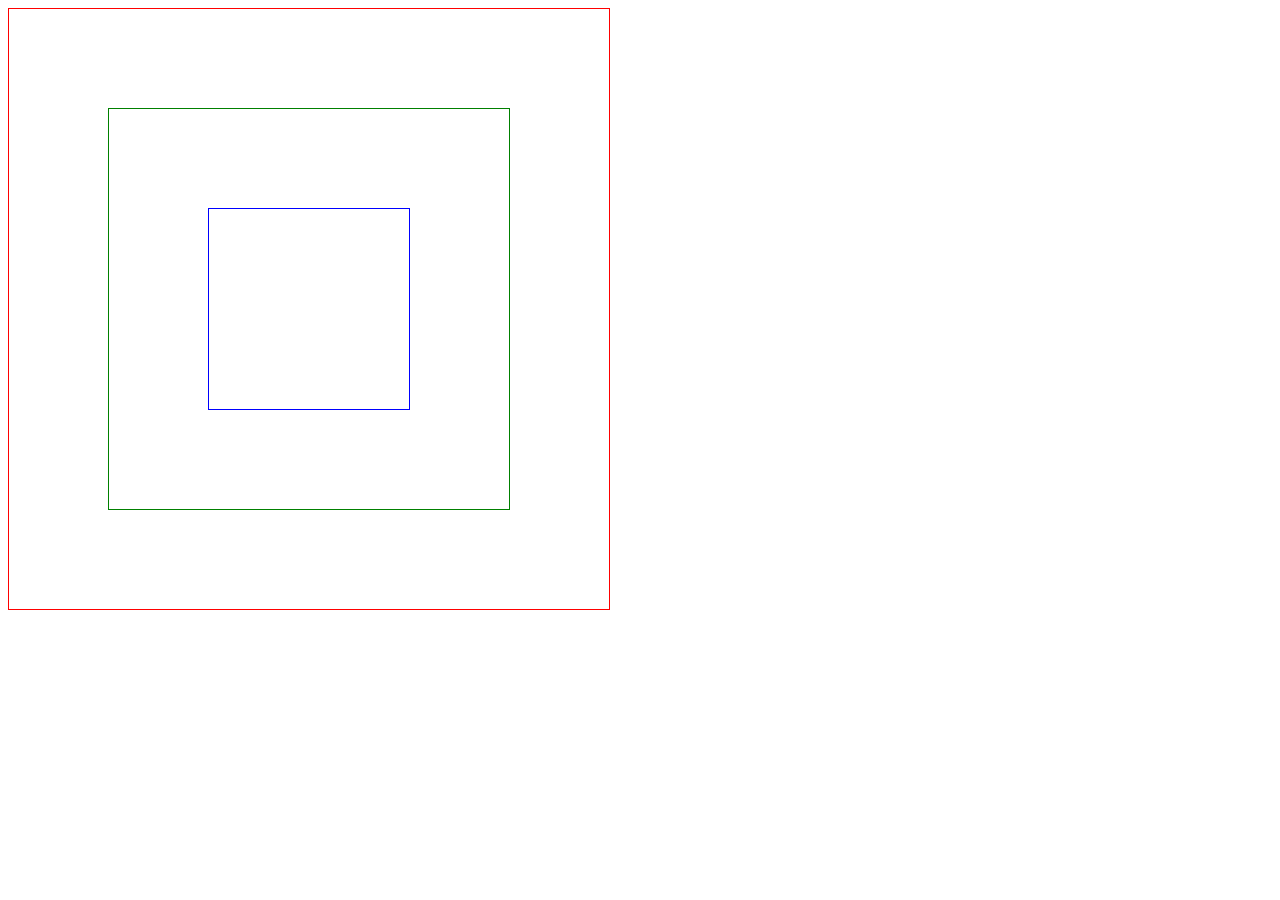
<file: index.html>
<!DOCTYPE html>
<html lang="en">
  <head>
    <meta charset="UTF-8" />
    <meta name="viewport" content="width=device-width, initial-scale=1.0" />
    <title>Document</title>
    <style>
      #grandParent {
        width: 600px;
        height: 600px;
        border: 1px solid red;
        display: flex;
        align-items: center;
        justify-content: center;
        flex-direction: column;
      }
      #parents {
        width: 400px;
        height: 400px;
        border: 1px solid green;
        display: flex;
        align-items: center;
        justify-content: center;
        flex-direction: column;
      }
      #grandChild {
        width: 200px;
        height: 200px;
        border: 1px solid blue;
        display: flex;
        align-items: center;
        justify-content: center;
        flex-direction: column;
      }
    </style>
  </head>
  <body>
    <div id="grandParent">
     
      <div id="parents">
        
        <div id="grandChild"></div>
      </div>
    </div>

    <!-- <script src="promise.js"> -->

    <!-- </script> -->
  </body>
  <!-- <script src="event.js"></script> -->
  <script src="promise.js"></script>
</html>
</file>
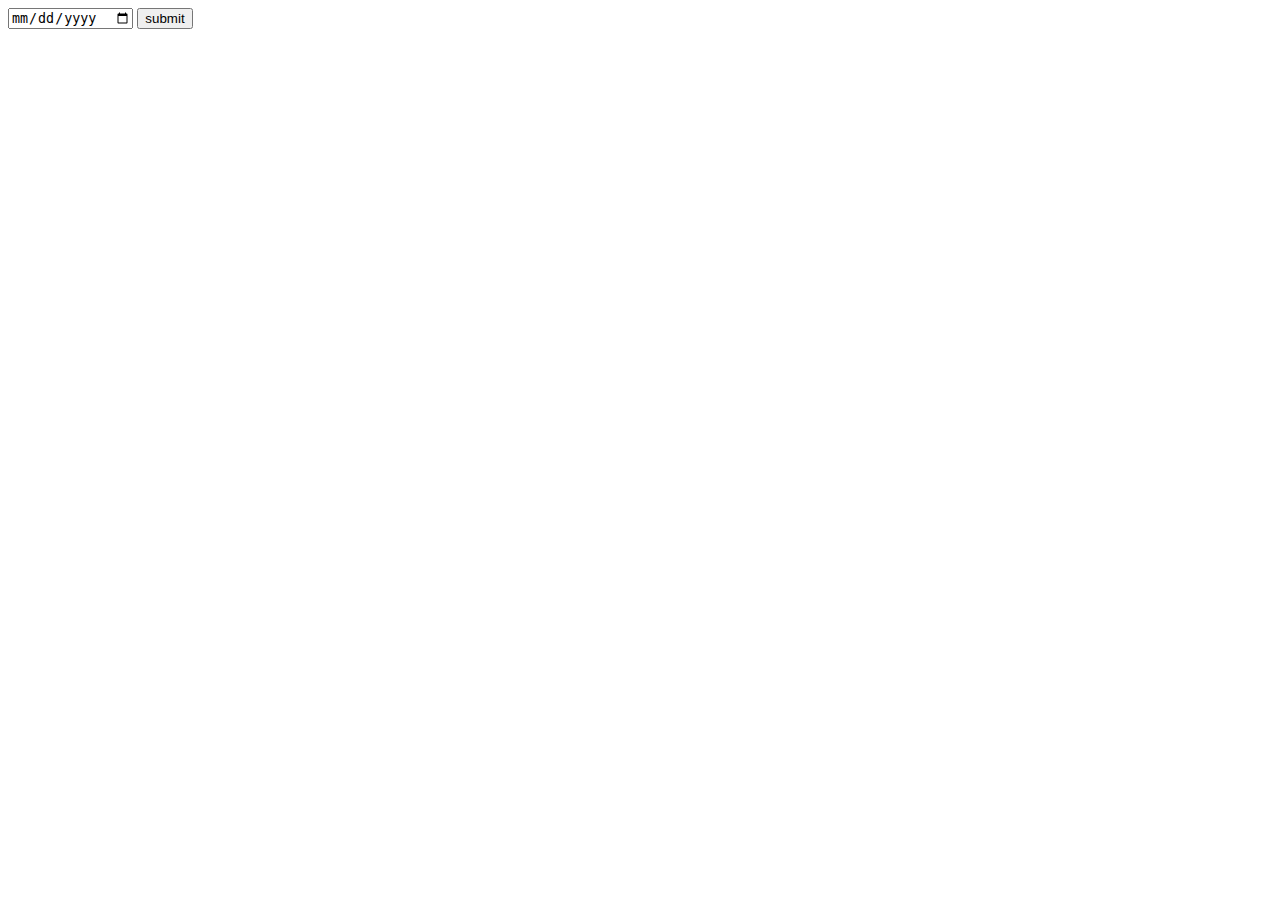
<file: age calculator/index.html>
<!DOCTYPE html>
<html lang="en">
  <head>
    <meta charset="UTF-8" />
    <meta name="viewport" content="width=device-width, initial-scale=1.0" />
    <title>Document</title>
  </head>
  <body>
    <input type="date" id="userInput" />
    <button class="btn" id="btn">submit</button>
    <script>
      btn.addEventListener('click', () => {
        const value = userInput.value
        console.log(value)
        const dob = new Date(value)
        console.log(dob)
        const dobYear = dob.getFullYear()
        console.log(dobYear)
        const dobMonth = dob.getMonth()
        console.log(dobMonth)
        const dobDate = dob.getDate()
        console.log(dobDate)
        const now = new Date()
        var currentYear = now.getFullYear()
        var currentMonth = now.getMonth()
        var currentDate = now.getDate()
        console.log(currentYear)
        console.log(currentMonth)
        console.log(currentDate)
        let yearAge = currentYear - dobYear
        let monthAge
        let dateAge
        if (currentMonth >= dobMonth) {
          monthAge = currentMonth - dobMonth
        } else {
          yearAge--
          monthAge = 12 + currentMonth - dobMonth
        }
        if (currentDate >= dobDate) {
          dateAge = currentDate - dobDate
        } else {
          monthAge--
          dateAge = 31 + currentDate - dobDate
          if (monthAge <= 0) {
            monthAge = 11
            yearAge--
          }
        }

        console.log('years', yearAge)
        console.log('month', monthAge)
        console.log('date', dateAge)
      })

    </script>
  </body>
</html>
</file>
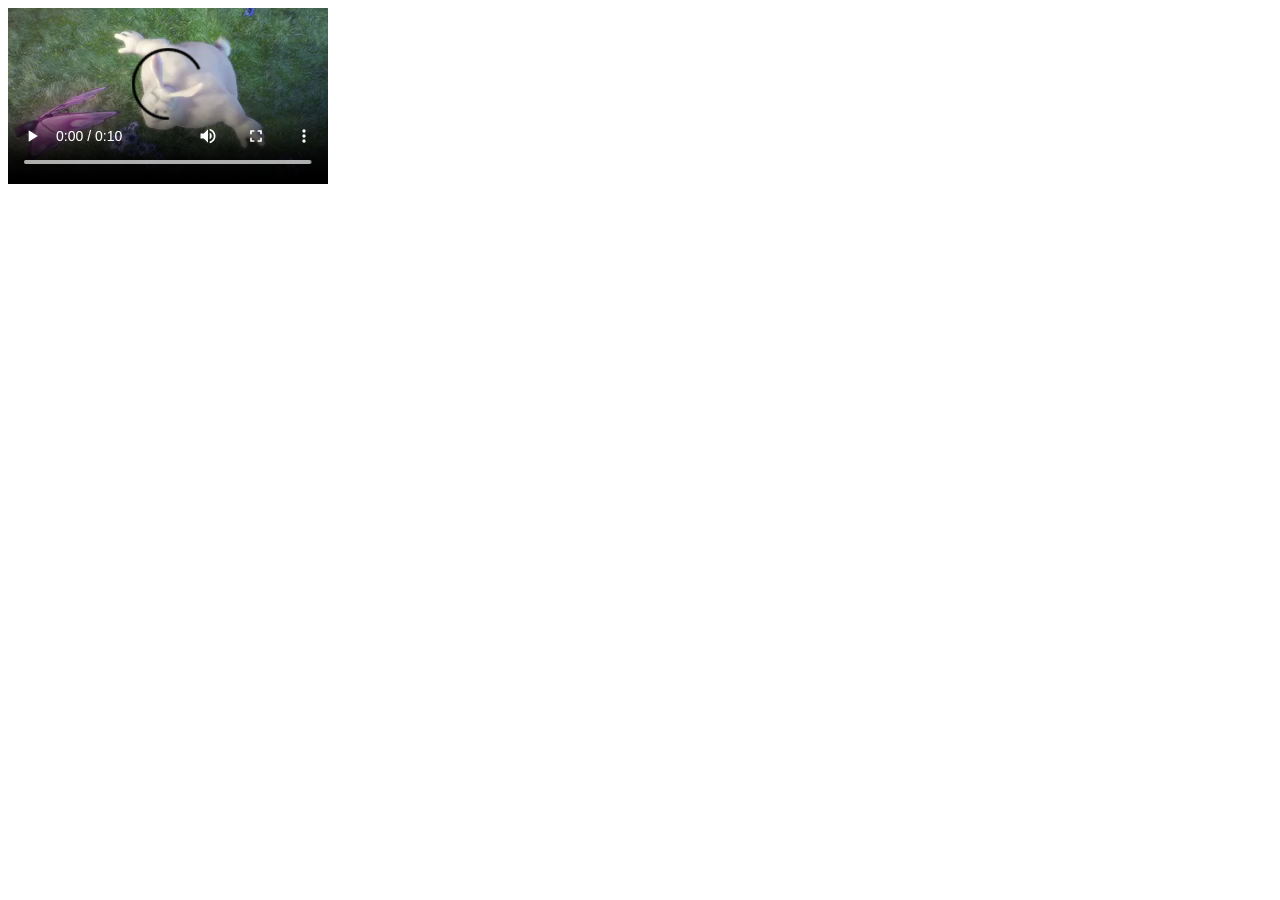
<file: assgnment/index.html>
<!DOCTYPE html>
<html lang="en">
<head>
    <meta charset="UTF-8">
    <meta name="viewport" content="width=device-width, initial-scale=1.0">
    <title>Document</title>
</head>
<body>
    <video src="mov_bbb.mp4" controls></video>
    <script>
        x=5;
        console.log(x)
        var x;
        
    </script>
</body>
</html>
</file>
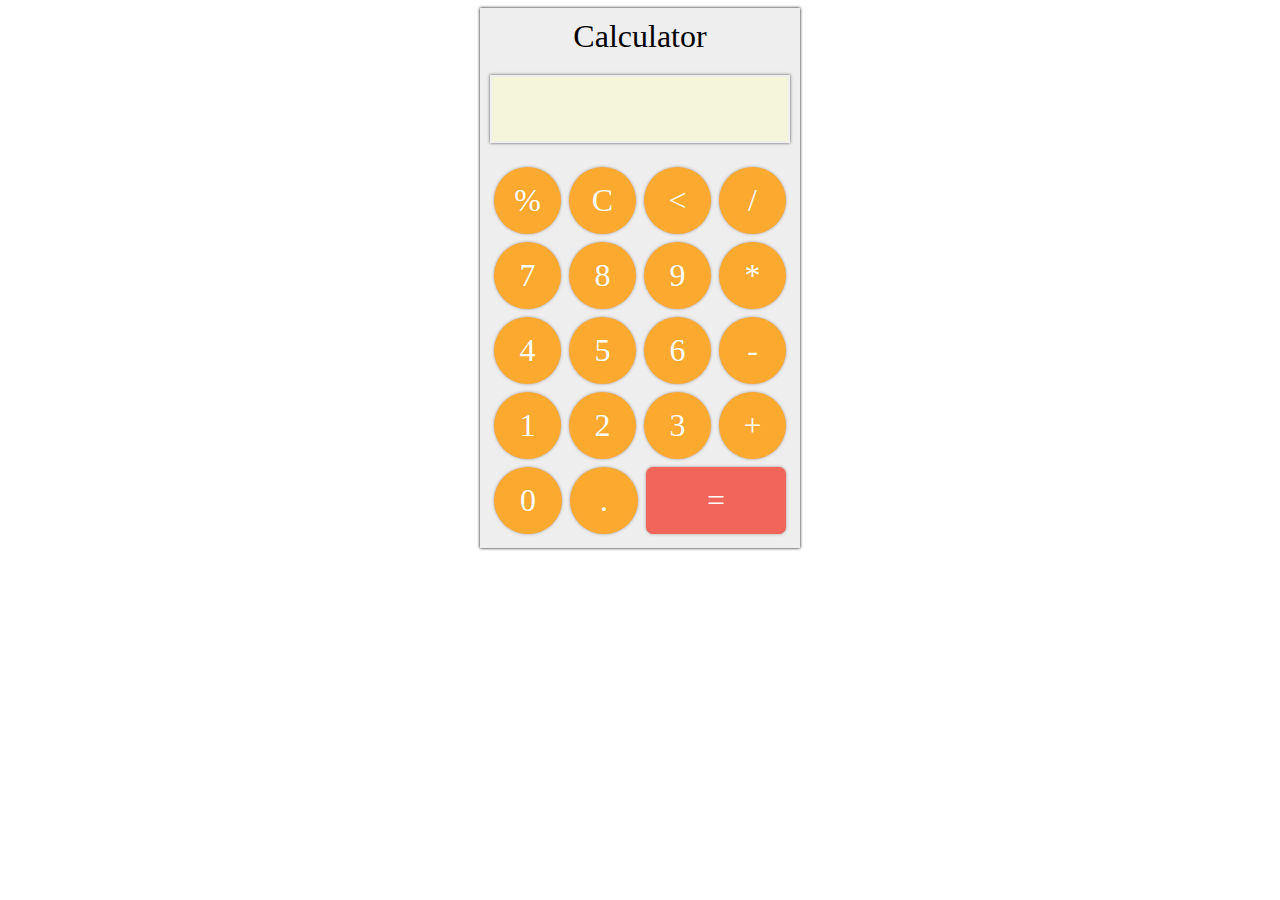
<file: calculator/index.html>
<!DOCTYPE html>
<html lang="en">
<head>
    <meta charset="UTF-8">
    <meta name="viewport" content="width=device-width, initial-scale=1.0">
    <title>Document</title>
    <style>
        #calculator {
  width: 300px;
  margin: 0 auto;
  padding: 10px;
  background: #eee;
  box-shadow: 0 0 3px;
}

/* Calculate Area Style */
#calc-area {
  display: flex;
  justify-content: center;
  align-items: center;
  flex-wrap: wrap;
}

#calc-area > span,
#calc-area > textarea {
  display: inline-flex;
  flex: 100%;
  justify-content: center;
  margin-bottom: 20px;
}

#calc-area > textarea {
  border: 2px solid #eee;
  background: beige;
  box-shadow: 0 0 3px;
  min-height: 60px;
  resize: none;
  font-size: 1.8em;
  letter-spacing: 2.5px;
}

#calc-area > span {
  font-size: 2em;
}

/* Button area style */
#button-area {
  padding: 10px 0;
}

.button-group {
  display: flex;
  align-items: center;
  justify-content: center;
}

.button-group > span {
  display: inline-flex;
  flex: 1 1;
  padding: 15px 10px;
  justify-content: center;
  align-items: center;
  background: #ff9800;
  margin: 4px;
  border-radius: 50%;
  color: #fff;
  font-size: 2em;
  box-shadow: 0 0 3px #968585;
  transition: all 0.2s ease;
  opacity: 0.8;
  cursor: pointer;
}

.button-group > span.calc {
  flex: 2.5;
  border-radius: 7px;
  background: #f44336;
}

.button-group > span:hover {
  opacity: 1;
}
    </style>
</head>
<body>
    <div id="calculator">
    <section id="calc-area">
        <span>Calculator</span>
        <textarea id="view" disabled></textarea>
    </section>
    <!-- Button Area -->
    <section id="buttons-area">
        <div class="button-group">
            <span class="opr">%</span>
            <span class="clear">C</span>
            <span class="delete"><</span>
            <span class="opr">/</span>
        </div>
        <div class="button-group">
            <span class="num">7</span>
            <span class="num">8</span>
            <span class="num">9</span>
            <span class="opr">*</span>
        </div>
        <div class="button-group">
            <span class="num">4</span>
            <span class="num">5</span>
            <span class="num">6</span>
            <span class="opr">-</span>
        </div>
        <div class="button-group">
            <span class="num">1</span>
            <span class="num">2</span>
            <span class="num">3</span>
            <span class="opr">+</span>
        </div>
        <div class="button-group">
            <span class="num">0</span>
            <span class="num">.</span>
            <span class="calc">=</span>
        </div>
    </section>
</div>

</body>
</html>
</file>
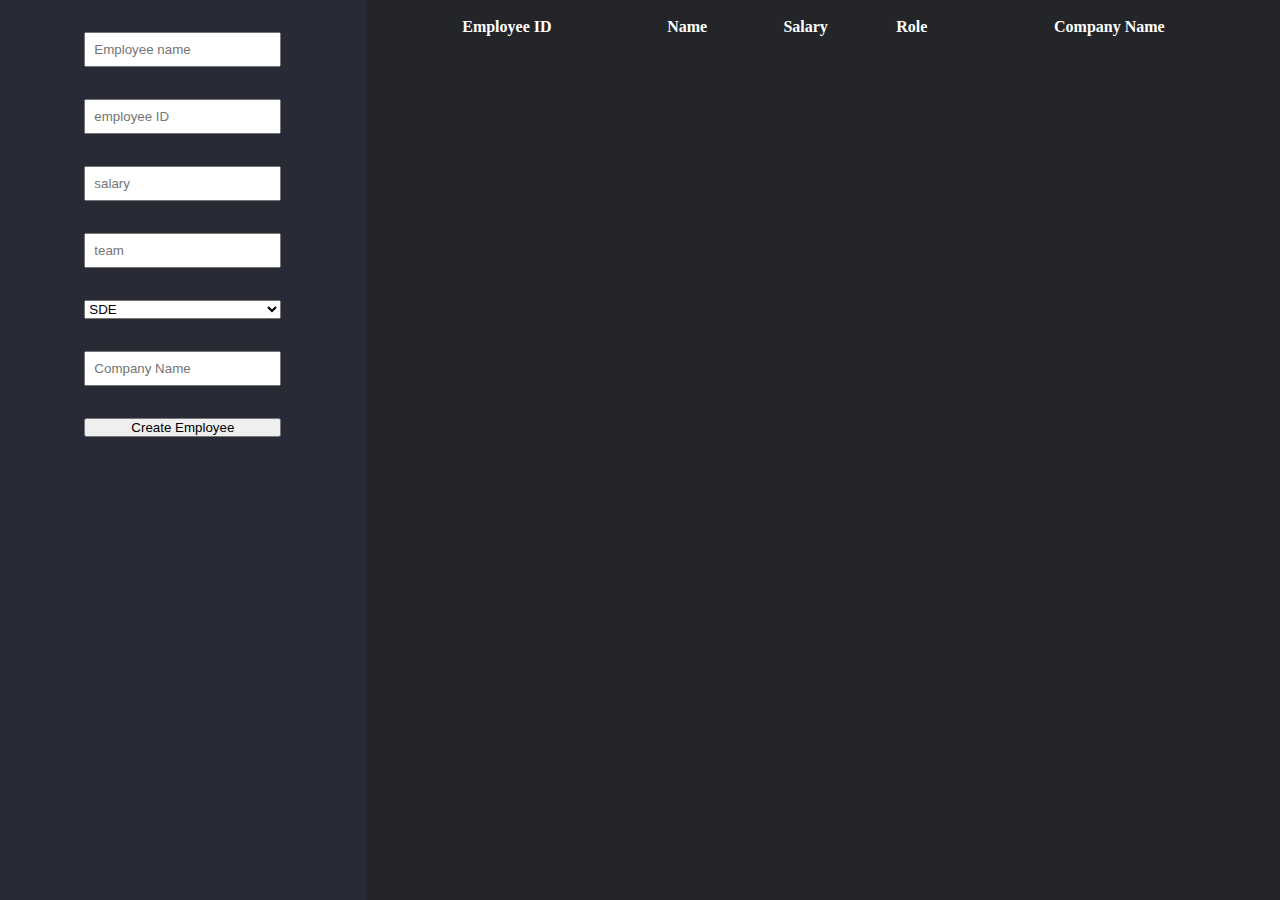
<file: ems/index.html>
<!DOCTYPE html>
<html lang="en">
  <head>
    <meta charset="UTF-8" />
    <meta name="viewport" content="width=device-width, initial-scale=1.0" />
    <title>Document</title>
    <link rel="stylesheet" href="style.css" />
  </head>
  <body>
    <div id="root">
      <div class="form">
        <form action="" id="form">
          <input type="text" name="name" placeholder="Employee name" />
          <input type="number" name="employeeId" placeholder="employee ID" />
          <input type="number" name="salary" id="salary" placeholder="salary" />
          <input type="text" name="team" placeholder="team" />
          <select name="role" id="role">
            <option value="SDE">SDE</option>
            <option value="QA">Quality</option>
            <option value="PM">Product manager</option>
          </select>
          <input type="text" name="companyname" placeholder="Company Name" />
          <button class="submit-btn" type="submit">Create Employee</button>
        </form>
      </div>
      <div class="table">
        <table>
          <thead>
            <tr>
              <th>Employee ID</th>
              <th>Name</th>
              <th>Salary</th>
              <th>Role</th>
              <th>Company Name</th>
            </tr>
          </thead>
          <tbody class="records-container">
          
          </tbody>
        </table>
      </div>
    </div>

    <script src="index.js"></script>
  </body>
</html>
</file>
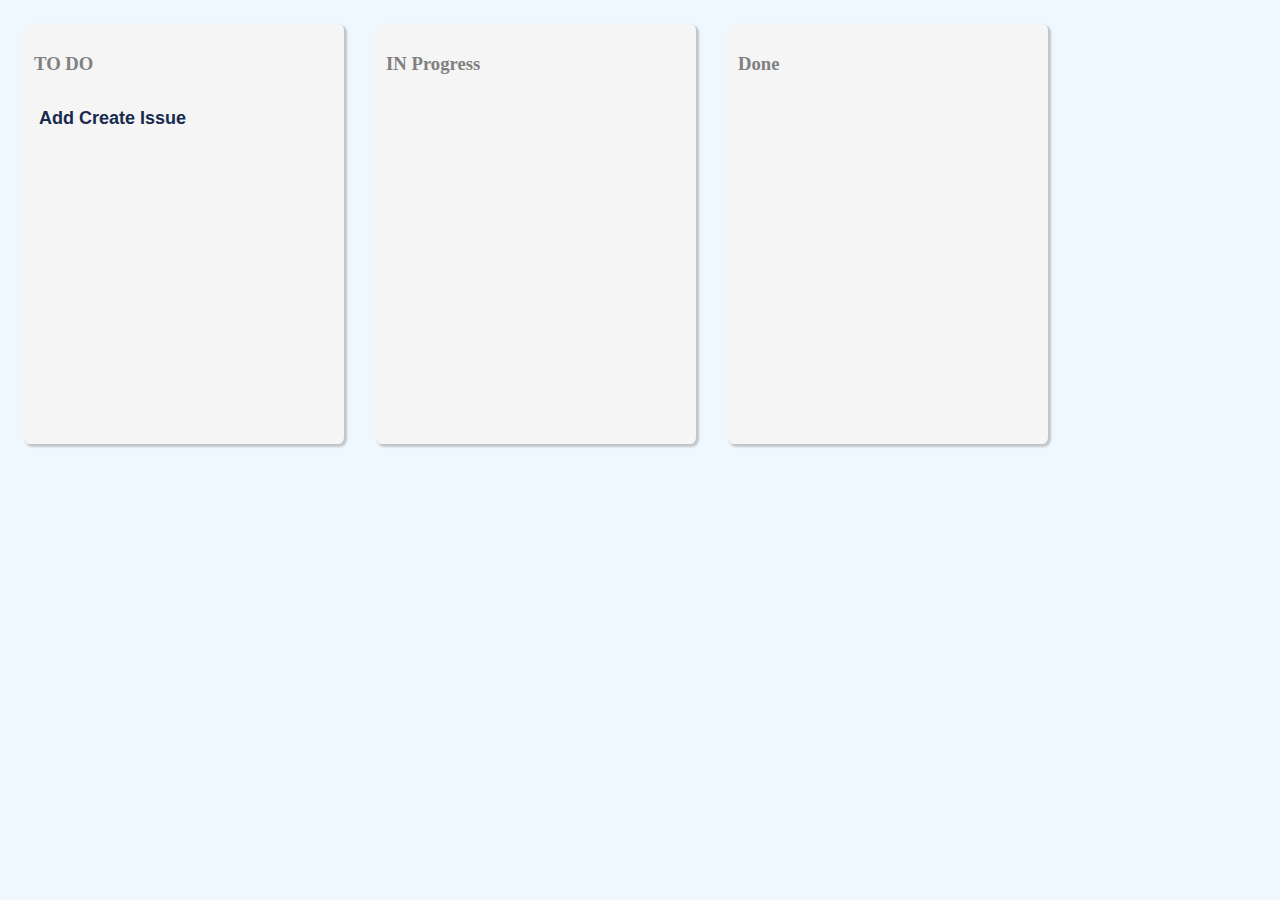
<file: jira/index.html>
<!DOCTYPE html>
<html lang="en">
  <head>
    <meta charset="UTF-8" />
    <meta name="viewport" content="width=device-width, initial-scale=1.0" />
    <title>Document</title>
    <!-- <link
      href="https://fonts.googleapis.com/icon?family=Material+Icons"
      rel="stylesheet"
    /> -->
    <link rel="stylesheet" href="style.css" />
  </head>
  <body>
    <div id="root" class="root">
      <div class="container" id="todo">
        <h3>TO DO</h3>
        <button class="create-btn">
          <span class="material-icons"> add </span> <span>create Issue</span>
        </button>
        <input
          class="issue-input hide"
          placeholder="write your issue"
          type="text"
        />
        <div class="cards-container" id="todo_container">
          <!-- <div class="card" draggable="true">
            <b>app ui funcitonality</b>
          </div> -->
        </div>
      </div>
      <div class="container" id="inProgress">
        <h3>IN Progress</h3>
      </div>
      <div class="container" id="done">
        <h3>Done</h3>
      </div>
    </div>
    <script src="index.js"></script>
    <!-- <script src="drag&drop.js"></script> -->
  </body>
</html>
</file>
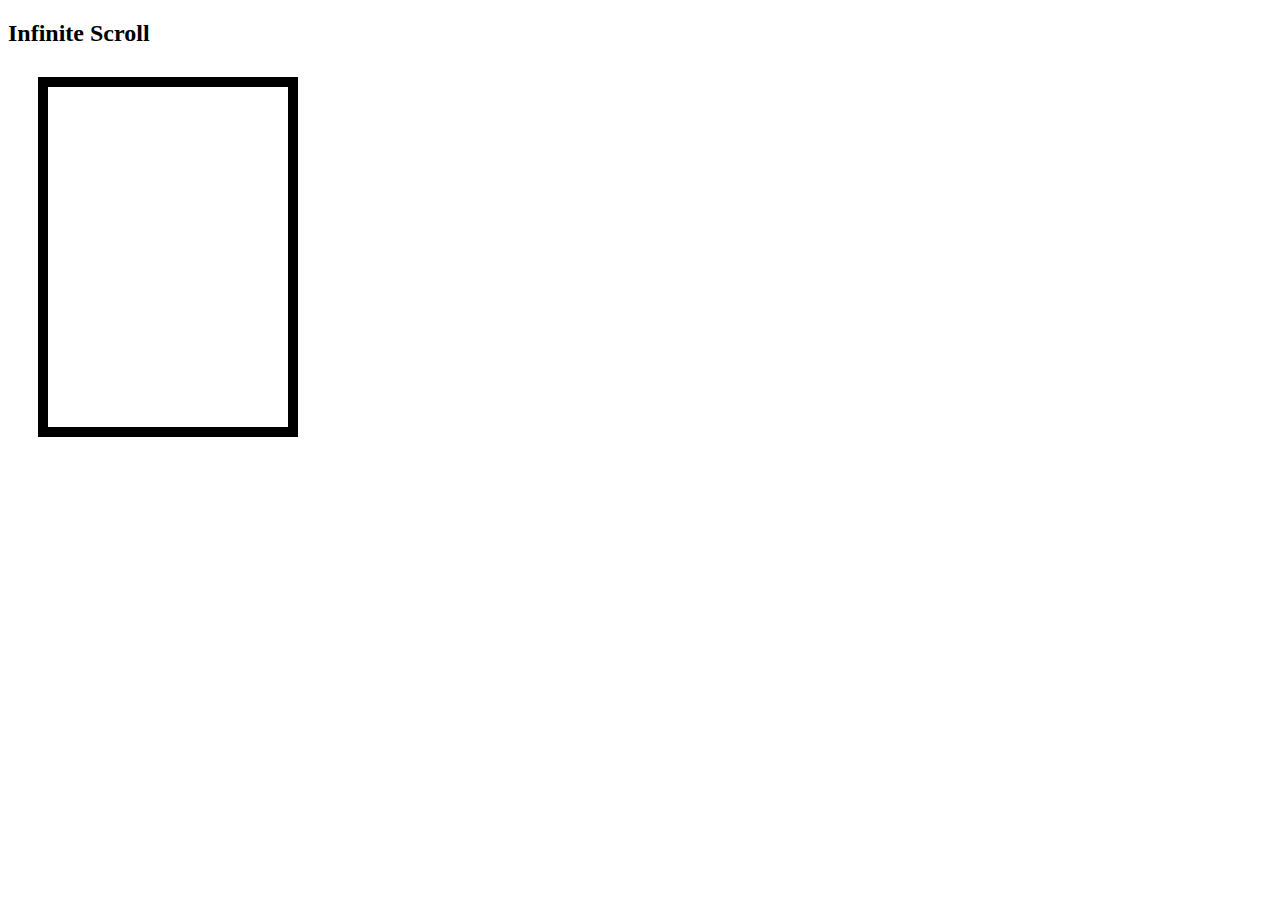
<file: learn/index.html>
<!DOCTYPE html>
<html lang="en">
  <head>
    <meta charset="UTF-8" />
    <meta name="viewport" content="width=device-width, initial-scale=1.0" />
    <title>Document</title>
    <link rel="stylesheet" href="style.css" />
  </head>
  <body>
    <!--    
<div class="toggle-container">
    <div class="btn">

    </div>
</div> -->
    <!-- 
 <input  type="password" placeholder="password" id="username" name="username" > 
<button class="btn" onclick="changePlaceholder()">show</button>  -->
    <!-- <button class="myClass">
    <p>dfasd</p>
</button>
<button class="myClass"><p>sdfgsdf</p></button>
<button class="myClass"><p>shivam</p></button> -->
    <!-- 

    <script>
const btn=document.querySelector('.btn')

const debounce=()=>{
    let timeoutId;
    return ()=>{
 console.log(timeoutId)
        clearTimeout(timeoutId)
        
        timeoutId=setTimeout(()=>{
            console.log('you clicked me')
        },2000)
       
    }

}
btn.addEventListener('click',debounce())




 </script> -->

    <!-- <form id="form">
      <h2>Linked in post</h2>
      <input type="text" name="title" placeholder="Title of the post" />
      <textarea type="text" name="description" row="3" cols="100 "></textarea>
      <div>
        <label for="public"> Make this post public </label>
        <input type="checkbox" name="isPublic" id="public" />
      </div>
      <div>
        <label for="comments-disabled">Disable comment</label>
        <input
          type="checkbox"
          name="isCommentDisabled"
          id="comments-disabled"
        />
      </div>
      <button>post</button>
    </form>

    <button type="button" class="btn">click me </button> -->

     <h2>Infinite Scroll</h2>
    <main>
      <ol id="infi-list"></ol>
    </main>

    <script src="index.js"></script>
  </body>
</html>
</file>
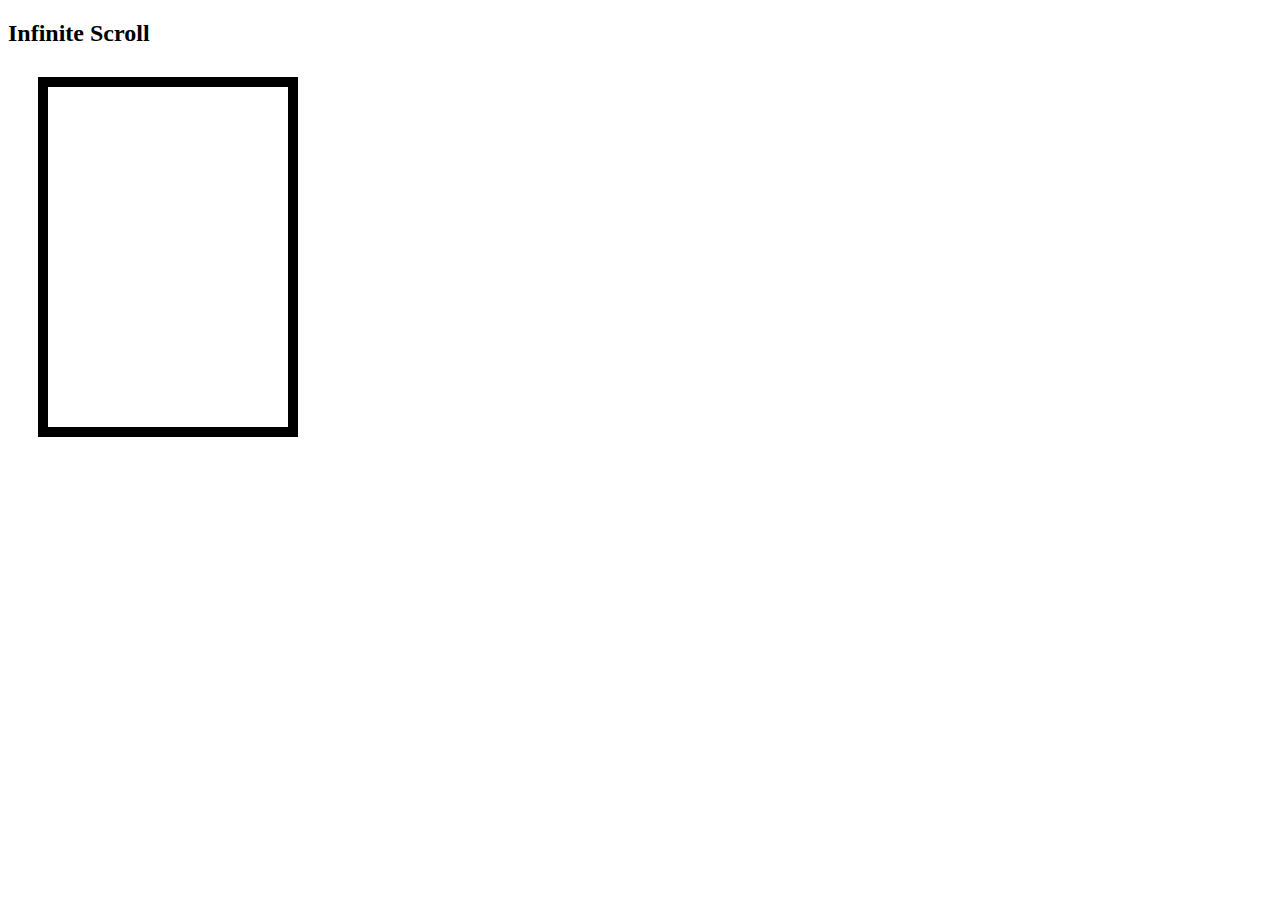
<file: infinite.html>
<!DOCTYPE html>
<html lang="en">
  <head>
    <meta charset="UTF-8" />
    <meta name="viewport" content="width=device-width, initial-scale=1.0" />
    <title>Document</title>
    <style>
      #infi-list {
        width: 200px;
        height: 300px;
        overflow: auto;

        margin: 30px;
        padding: 20px;
        border: 10px solid black;
      }
      li {
        padding: 10px;
        list-style-type: none;
      }
      li:hover {
        background: #ccc;
      }
    </style>
  </head>
  <body>
    <h2>Infinite Scroll</h2>
    <main>
      <ol id="infi-list"></ol>
    </main>
    <script>
      console.log(this)
      let container = document.querySelector('#infi-list')
      console.log(container)
      // console.log(container.pageXOffset)
      // let count=0
      // for(;count<=10;count++){
      //   let div =document.createElement('li')
      //   div.innerText = `item ${count}`
      //   container.appendChild(div)
      // }

      // container.addEventListener('scroll',()=>{
      //   let scrolledHeight=container.scrollTop
      // //   console.log(scrolledHeight)
      // //   console.log(container.scrollHeight)
      // //   console.log(container.clientHeight)
      //   let maxScrollHeight = container.scrollHeight - container.clientHeight
      //   console.log(maxScrollHeight)
      //   if(maxScrollHeight-scrolledHeight<=5){
      //     console.log('hello')
      //  addTwo()
      //   }
      // })

      // function addTwo(){
      //   let div1 = document.createElement('li')
      //   div1.innerText = `item ${count++}`
      //   container.appendChild(div1)
      //   let div2 = document.createElement('li')
      //   div2.innerText = `item ${count++}`
      //   container.appendChild(div2)
      // }
    </script>
  </body>
</html>
</file>
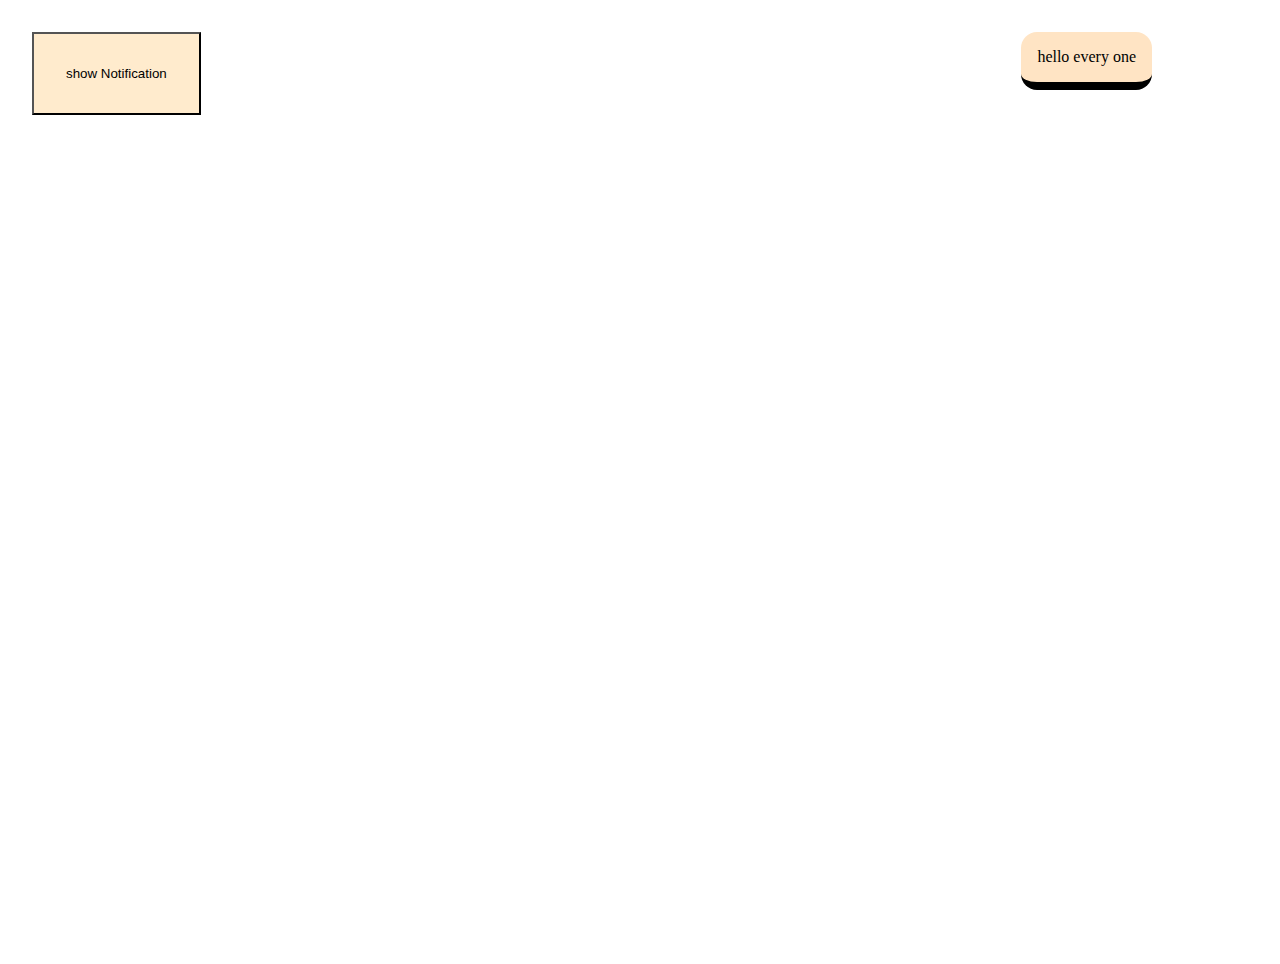
<file: notification.html>
<!DOCTYPE html>
<html lang="en">
  <head>
    <meta charset="UTF-8" />
    <meta name="viewport" content="width=device-width, initial-scale=1.0" />
    <title>Document</title>
  </head>
  <style>
        *{
            margin: 0;
            padding: 0;
            box-sizing:border:border-box;
        }
        .main{
            width:100%;
            height: 100vh;
            position: relative;
            padding:2rem;

        }
        .btn{
            padding: 2rem;
            background-color: blanchedalmond;
            cursor: pointer;
        }
    .notification{
        background-color: bisque;
        padding:1rem;
        position:absolute;
        border-radius: 1rem;
        top:2rem;
        right:12rem;

        border-bottom: .5rem solid black;
    }
  </style>
  <body>
    <section class="main">
      <button class="btn">show Notification</button>

      <p class="notification">hello every one</p>
    </section>
  </body>
</html>
</file>
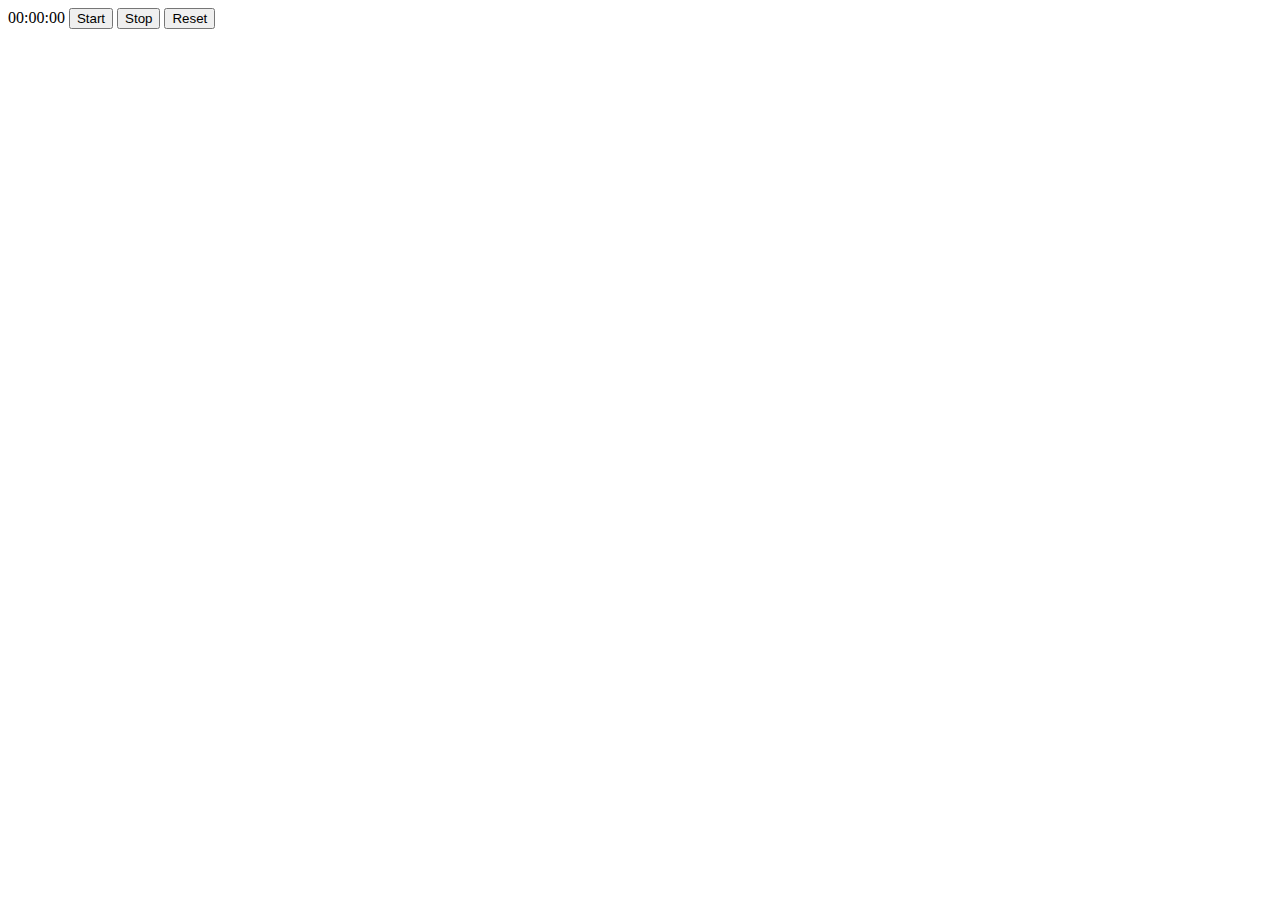
<file: stopWatch.html>
<!DOCTYPE html>
<html lang="en">
<head>
    <meta charset="UTF-8">
    <meta name="viewport" content="width=device-width, initial-scale=1.0">
    <title>Simple Stopwatch</title>
</head>
<body>

<div>
    <span id="stopwatch">00:00:00</span>
    <button onclick="startStopwatch()">Start</button>
    <button onclick="stopStopwatch()">Stop</button>
    <button onclick="resetStopwatch()">Reset</button>
</div>

<script>
let stopwatchInterval;
let seconds = 0, minutes = 0, hours = 0;

// function updateStopwatchDisplay() {
//     const stopwatchElement = document.getElementById('stopwatch');
//     stopwatchElement.textContent = formatTime(hours) + ':' + formatTime(minutes) + ':' + formatTime(seconds);
// }

// function formatTime(time) {
//     return time < 10 ? '0' + time : time;
// }

function startStopwatch() {
    stopwatchInterval = setInterval(function () {
        seconds++;
        if (seconds === 60) {
            seconds = 0;
            minutes++;
            if (minutes === 60) {
                minutes = 0;
                hours++;
            }
        }
        updateStopwatchDisplay();
    }, 1000);
}

function stopStopwatch() {
    clearInterval(stopwatchInterval);
}

function resetStopwatch() {
    clearInterval(stopwatchInterval);
    seconds = minutes = hours = 0;
    updateStopwatchDisplay();
}
</script>

</body>
</html>
</file>
<file: ems/style.css>
*{
    margin: 0;
    padding: 0;
    box-sizing:border-box;
}

#root{
    display:grid;
    
    background:#232529;
    grid-template-columns:2fr 5fr;
    width:100vw;
    height:100vh;
}
.form{
    display:flex;
    align-items:center;
    justify-content:center;
      background:#282a36;
      padding:1rem;
}
form{
    display:flex;
    flex-direction:column;
  
    gap:2rem;
    margin-top:2rem;
    height:100%;
}
input{
    padding:.5rem;
}
.submit-btn{
    

}


table{
    width:100%;
    padding:1rem;
    color:white;
}
</file>
<file: jira/style.css>
body {
        background-color:aliceblue;
      }
      #root {
        display: flex;
        gap: 2rem;
        padding: 1rem;
      }
      .container {
        width: 300px;
        min-width: 300px;
        height: 400px;
        background-color:whitesmoke
        ;
        box-shadow: 2px 2px 2px 1px rgba(0, 0, 0, 0.2);
        border-radius: 0.4rem;
        display: flex;
        flex-direction: column;
        gap: 10px;
        /* flex-wrap: wrap; */
        padding: 10px;
      }

      .container > h3 {
        color: gray;
      }
      .create-btn {
        display: flex;
        align-items: center;
        background-color: transparent;
        border: none;
        gap: 5px;
        /* justify-content: center; */
        color: #182a4d;
        font-size: 18px;
        font-weight: bold;
        text-transform: capitalize;
        cursor: pointer;
        padding: 5px;
        border-radius: 10px;
        transition: 0.5s;
      }
      .create-btn:hover {
        background-color: lightgrey;
      }
      .issue-input {
        padding: 10px;
        border: none;
        resize: none;
        border-radius: 0.5rem;
      }
      .issue-input:focus {
        outline: 1px solid #388bff;
      }
      .hide {
        display: none;
      }
      .cards-container {
        /* background-color:rgb(253, 203, 210); */

        border-radius: 5px;
        display: flex;
        flex-direction: column;
        gap: 10px;
        overflow: scroll;
        width: 100%;
      }
      .card {
        background-color: white;
        padding: 20px 10px;
        border-radius: 5px;
        box-shadow: 2px 2px 2px 1px rgba(0, 0, 0, 0.2);
        transition: 0.5s;
      }
    
      ::-webkit-scrollbar {
        display: none;
      }
</file>
<file: learn/style.css>
/* 

.toggle-container{
    width:5rem;
    height:2rem;
    border-radius:2rem;
    border:1px solid black;
    padding:2px;
    transition:1s;
}

.btn{
    width:2rem;
    border-radius:50%;
    background:red;
    height:2rem;
    transition:1s;

}
.toggle{
    transform:translate(2.9rem);
    transition:1s;
    background:blue;

}
.back{
    background:gray;
    transition:1s;
} */

#infi-list {
  width: 200px;
  height: 300px;
  overflow: auto;

  margin: 30px;
  padding: 20px;
  border: 10px solid black;
}
li {
  padding: 10px;
  list-style-type: none;
}
li:hover {
  background: #ccc;
}
</file>
